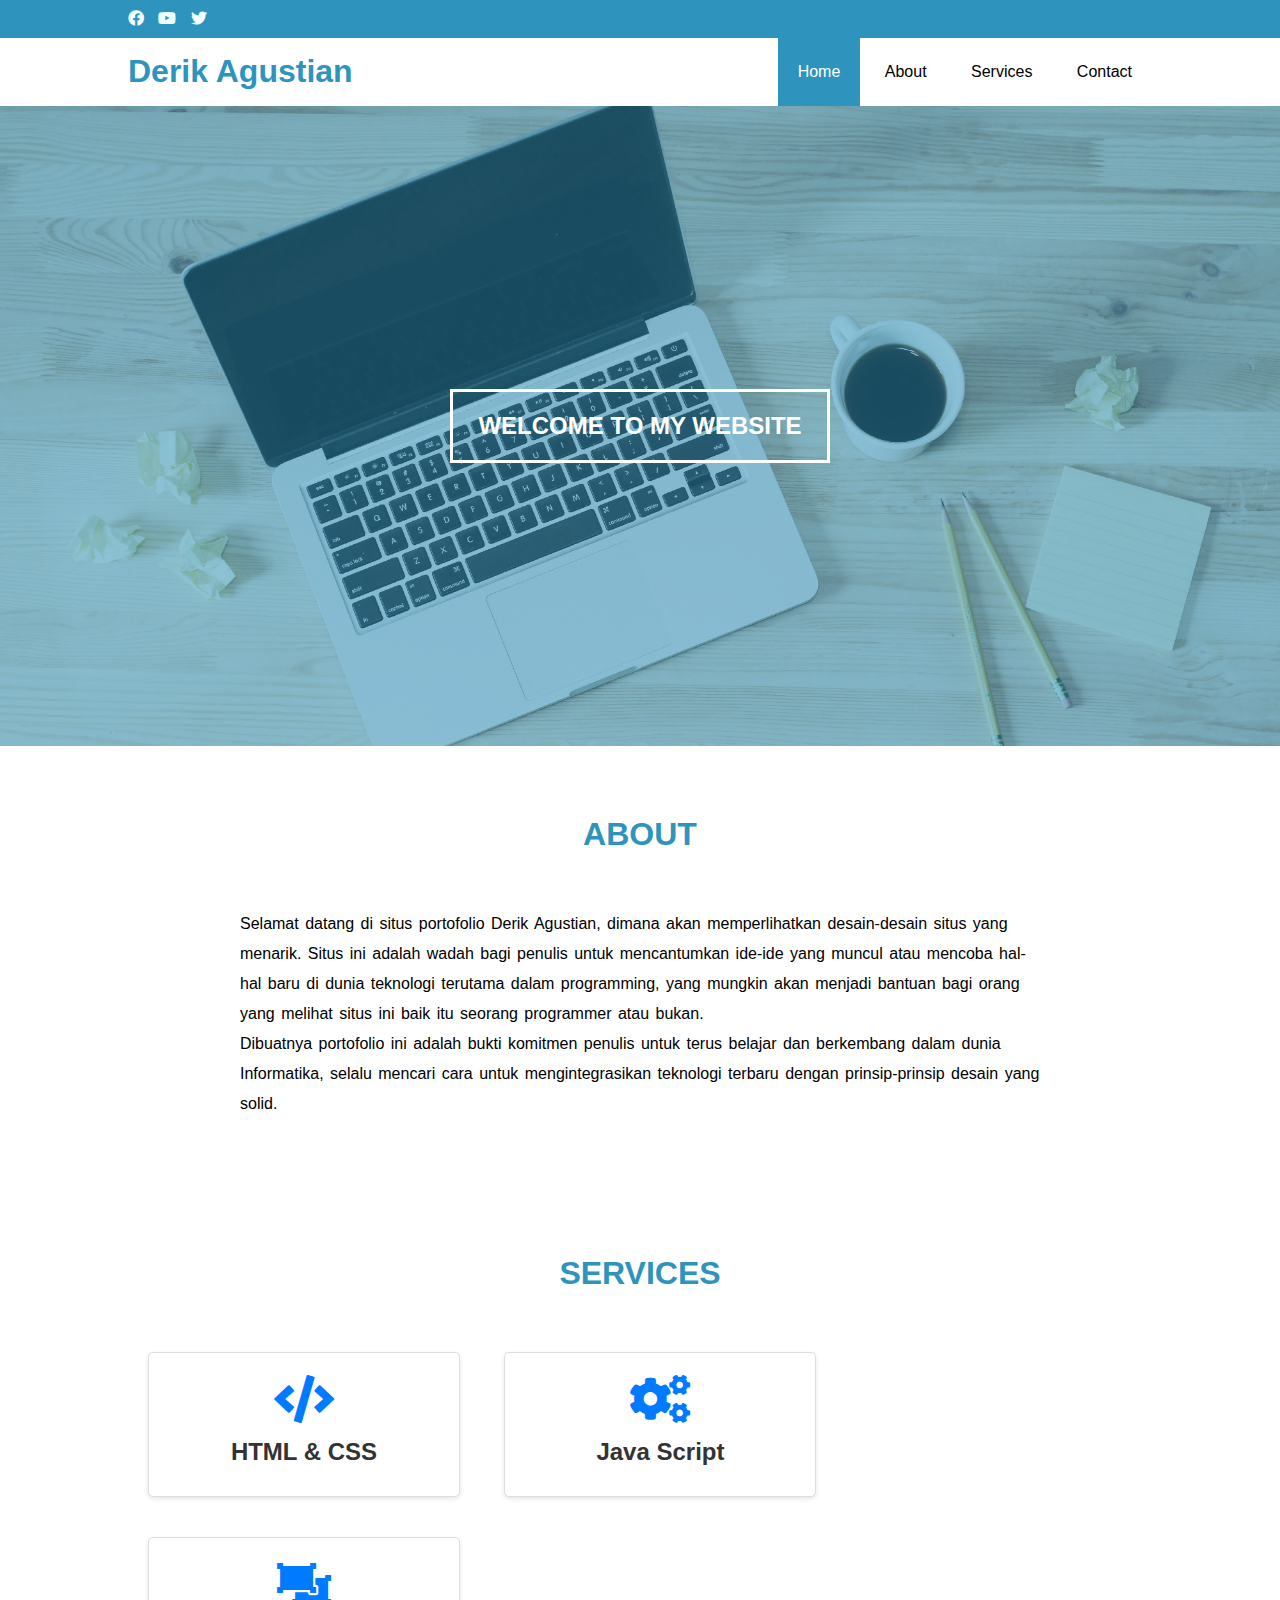
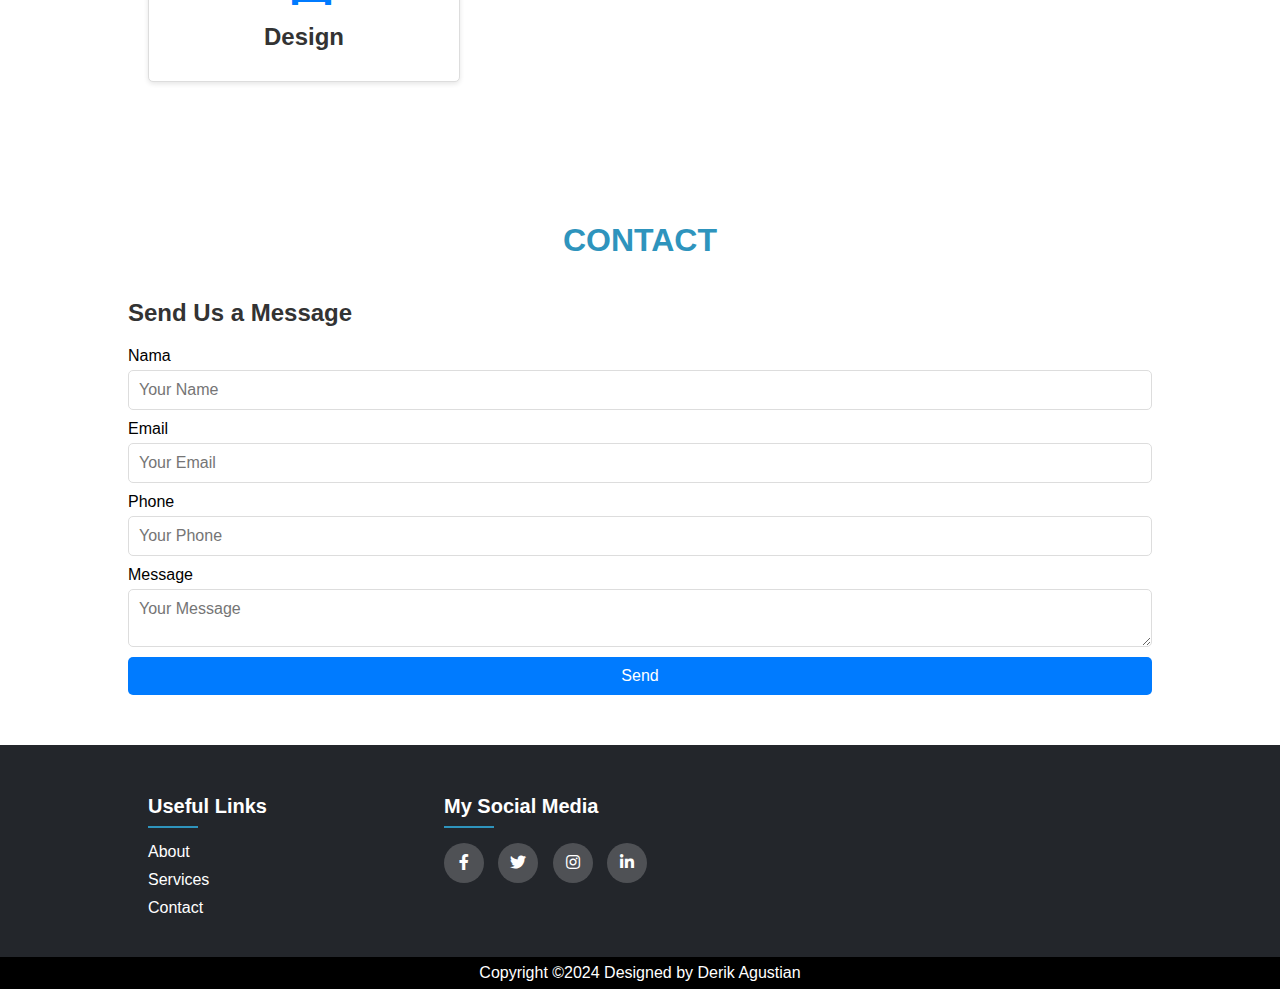
<file: index.html>
<!DOCTYPE html>
<html lang="en">
  <head>
    <meta charset="UTF-8" />
    <meta name="viewport" content="width=device-width, initial-scale=1.0" />
    <title>Derik Agustian</title>

    <!-- My CSS -->
    <link rel="stylesheet" href="CSS/style.css">

    <!-- Font Awesome -->
    <link rel="stylesheet" href="https://cdnjs.cloudflare.com/ajax/libs/font-awesome/5.13.0/css/all.min.css" />
  </head>
  <body>
    <div class="medsos">
      <div class="container">
        <ul>
          <li>
            <a href="http://facebook.com/derik.agustian.18""><i class="fab fa-facebook"></i></a>
          </li>
          <li>
            <a href="http://youtube.com/""><i class="fab fa-youtube"></i></a>
          </li>
          <li>
            <a href="http://twitter.com/""><i class="fab fa-twitter"></i></a>
          </li>
        </ul>
      </div>
    </div>
    <div class="container">
      <header>
        <h1><a href="index.html">Derik Agustian</a></h1>
        <ul>
          <li class="active"><a href="index.html">Home</a></li>
          <li><a href="about.html">About</a></li>
          <li><a href="service.html">Services</a></li>
          <li><a href="contact.html">Contact</a></li>
        </ul>
      </header>
    </div>
    <section class="gambar">
      <h2>WELCOME TO MY WEBSITE</h2>
    </section>
    <!-- about -->
    <section class="about">
      <h1>ABOUT</h1>
      <div class="container">
        <p>
          Selamat datang di situs portofolio Derik Agustian, dimana akan memperlihatkan desain-desain situs yang menarik. Situs ini adalah wadah bagi penulis untuk mencantumkan ide-ide yang muncul atau mencoba hal-hal baru di dunia teknologi terutama dalam programming, yang mungkin akan menjadi bantuan bagi orang yang melihat situs ini baik itu seorang programmer atau bukan.
        </p>
        <p>
          Dibuatnya portofolio ini adalah bukti komitmen penulis untuk terus belajar dan berkembang dalam dunia Informatika, selalu mencari cara untuk mengintegrasikan teknologi terbaru dengan prinsip-prinsip desain yang solid.
        </p>
      </div>
    </section>
    <!-- end about -->

    <!-- services -->
    <section class="services">
      <h1>SERVICES</h1>
      <div class="container">
        <div class="service-item">
          <div class="icon"><i class="fas fa-code"></i></div>
          <h3>HTML & CSS</h3>
        </div>
        <div class="service-item">
          <div class="icon"><i class="fas fa-cogs"></i></div>
          <h3>Java Script</h3>
        </div>
        <div class="service-item">
          <div class="icon"><i class="fas fa-object-ungroup"></i></div>
          <h3>Design</h3>
        </div>
      </div>
    </section>
    <!-- end services -->

    <!-- contact -->
    <section class="contact">
      <h1>CONTACT</h1>
      <div class="container">
        <div class="contact-form">
          <h2>Send Us a Message</h2>
          <form>
            <label for="nama">Nama</label>
            <input type="text" name="name" placeholder="Your Name" required />
            <label for="email">Email</label>
            <input type="email" name="email" placeholder="Your Email" required />
            <label for="phone">Phone</label>
            <input type="tel" name="phone" placeholder="Your Phone" required />
            <label for="message">Message</label>
            <textarea name="message" placeholder="Your Message" required></textarea>
            <button type="submit">Send</button>
          </form>
        </div>
      </div>
    </section>
    <!-- end contact -->

    <!-- footer -->
    <footer class="footer">
      <div class="container">
        <div class="row">
          <div class="footer-col">
            <h3>Useful Links</h3>
            <ul>
              <li><a href="about.html">About</a></li>
              <li><a href="service.html">Services</a></li>
              <li><a href="contact.html">Contact</a></li>
            </ul>
          </div>
          <div class="footer-col">
            <h3>My Social Media</h3>
            <div class="social-links">
              <a href="http://facebook.com/derik.agustian.18"><i class="fab fa-facebook-f"></i></a>
              <a href="http://x.com/"><i class="fab fa-twitter"></i></a>
              <a href="http://instagram.com/agstn13___"><i class="fab fa-instagram"></i></a>
              <a href="http://linkedin.com/"><i class="fab fa-linkedin-in"></i></a>
            </div>
          </div>
        </div>
      </div>
      <div class="footerBottom">
        <p>Copyright &copy;2024 Designed by <span class="designer">Derik Agustian</span></p>
      </div>
    </footer>
    <!-- end footer -->
  </body>
</html>
</file>
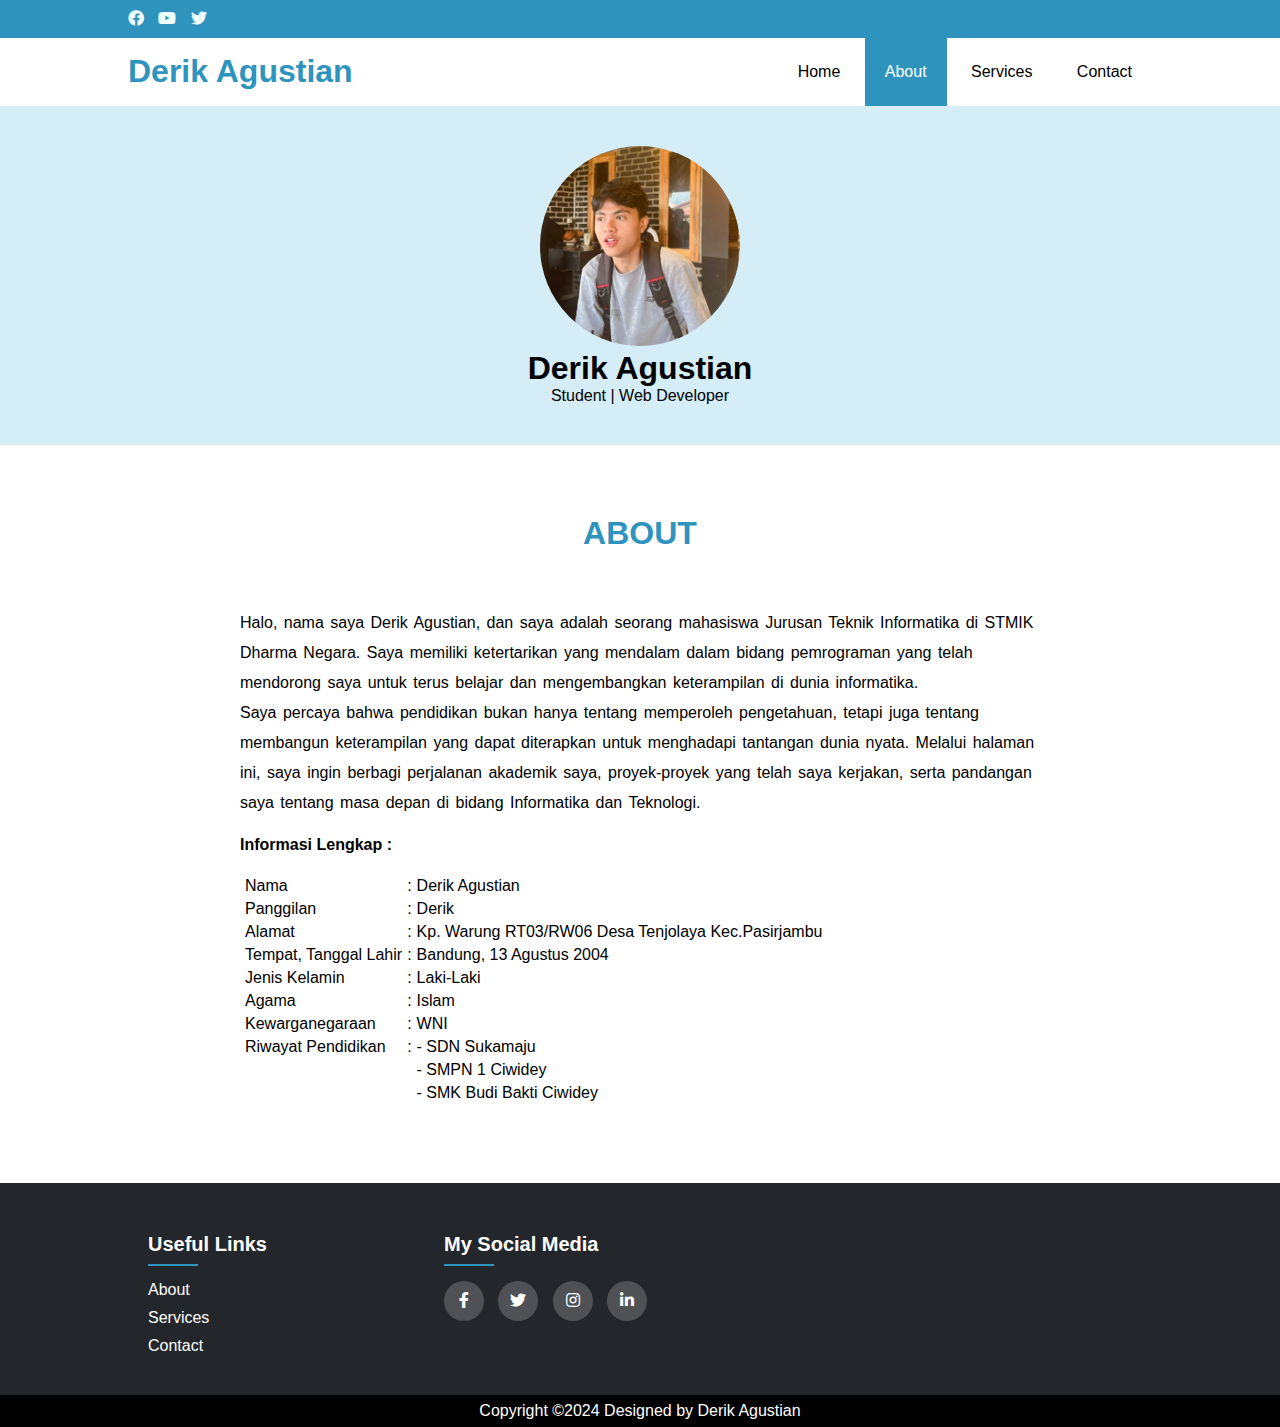
<file: about.html>
<!DOCTYPE html>
<html lang="en">
  <head>
    <meta charset="UTF-8" />
    <meta name="viewport" content="width=device-width, initial-scale=1.0" />
    <title>Derik Agustian</title>

    <!-- My CSS -->
    <link rel="stylesheet" href="CSS/style.css" />

    <!-- Font Awesome -->
    <link rel="stylesheet" href="https://cdnjs.cloudflare.com/ajax/libs/font-awesome/5.13.0/css/all.min.css" />
  </head>
  <body>
    <div class="medsos">
      <div class="container">
        <ul>
          <li>
            <a href="http://facebook.com/derik.agustian.18"><i class="fab fa-facebook"></i></a>
          </li>
          <li>
            <a href="http://youtube.com/"><i class="fab fa-youtube"></i></a>
          </li>
          <li>
            <a href="http://twitter.com/"><i class="fab fa-twitter"></i></a>
          </li>
        </ul>
      </div>
    </div>
    <div class="container">
      <header>
        <h1><a href="index.html">Derik Agustian</a></h1>
        <ul>
          <li><a href="index.html">Home</a></li>
          <li class="active"><a href="about.html">About</a></li>
          <li><a href="service.html">Services</a></li>
          <li><a href="contact.html">Contact</a></li>
        </ul>
      </header>
    </div>
    <div class="jumbotron">
      <img src="IMG/saya.jpg" alt="" />
      <h1>Derik Agustian</h1>
      <p>Student | Web Developer</p>
    </div>
    <section class="about">
      <h1>ABOUT</h1>
      <div class="container">
        <p>
          Halo, nama saya Derik Agustian, dan saya adalah seorang mahasiswa Jurusan Teknik Informatika di STMIK Dharma Negara. Saya memiliki ketertarikan yang mendalam dalam bidang pemrograman yang telah mendorong saya untuk terus belajar
          dan mengembangkan keterampilan di dunia informatika.
        </p>
        <p>
          Saya percaya bahwa pendidikan bukan hanya tentang memperoleh pengetahuan, tetapi juga tentang membangun keterampilan yang dapat diterapkan untuk menghadapi tantangan dunia nyata. Melalui halaman ini, saya ingin berbagi perjalanan
          akademik saya, proyek-proyek yang telah saya kerjakan, serta pandangan saya tentang masa depan di bidang Informatika dan Teknologi.
        </p>
        <br />
        <strong>Informasi Lengkap :</strong>
        <br />
        <table cellspacing="5px">
          <tr>
            <td>Nama</td>
            <td>:</td>
            <td>Derik Agustian</td>
          </tr>
          <tr>
            <td>Panggilan</td>
            <td>:</td>
            <td>Derik</td>
          </tr>
          <tr>
            <td>Alamat</td>
            <td>:</td>
            <td>Kp. Warung RT03/RW06 Desa Tenjolaya Kec.Pasirjambu</td>
          </tr>
          <tr>
            <td>Tempat, Tanggal Lahir</td>
            <td>:</td>
            <td>Bandung, 13 Agustus 2004</td>
          </tr>
          <tr>
            <td>Jenis Kelamin</td>
            <td>:</td>
            <td>Laki-Laki</td>
          </tr>
          <tr>
            <td>Agama</td>
            <td>:</td>
            <td>Islam</td>
          </tr>
          <tr>
            <td>Kewarganegaraan</td>
            <td>:</td>
            <td>WNI</td>
          </tr>
          <tr>
            <td>Riwayat Pendidikan</td>
            <td>:</td>
            <td>- SDN Sukamaju</td>
          </tr>
          <tr>
            <td></td>
            <td></td>
            <td>- SMPN 1 Ciwidey</td>
          </tr>
          <tr>
            <td></td>
            <td></td>
            <td>- SMK Budi Bakti Ciwidey</td>
          </tr>
        </table>
      </div>
    </section>

    <!-- footer -->
    <footer class="footer">
      <div class="container">
        <div class="row">
          <div class="footer-col">
            <h3>Useful Links</h3>
            <ul>
              <li><a href="about.html">About</a></li>
              <li><a href="service.html">Services</a></li>
              <li><a href="contact.html">Contact</a></li>
            </ul>
          </div>
          <div class="footer-col">
            <h3>My Social Media</h3>
            <div class="social-links">
              <a href="http://facebook.com/derik.agustian.18"><i class="fab fa-facebook-f"></i></a>
              <a href="http://x.com/"><i class="fab fa-twitter"></i></a>
              <a href="http://instagram.com/agstn13___"><i class="fab fa-instagram"></i></a>
              <a href="http://linkedin.com/"><i class="fab fa-linkedin-in"></i></a>
            </div>
          </div>
        </div>
      </div>
      <div class="footerBottom">
        <p>Copyright &copy;2024 Designed by <span class="designer">Derik Agustian</span></p>
      </div>
    </footer>
    <!-- end footer -->
  </body>
</html>
</file>
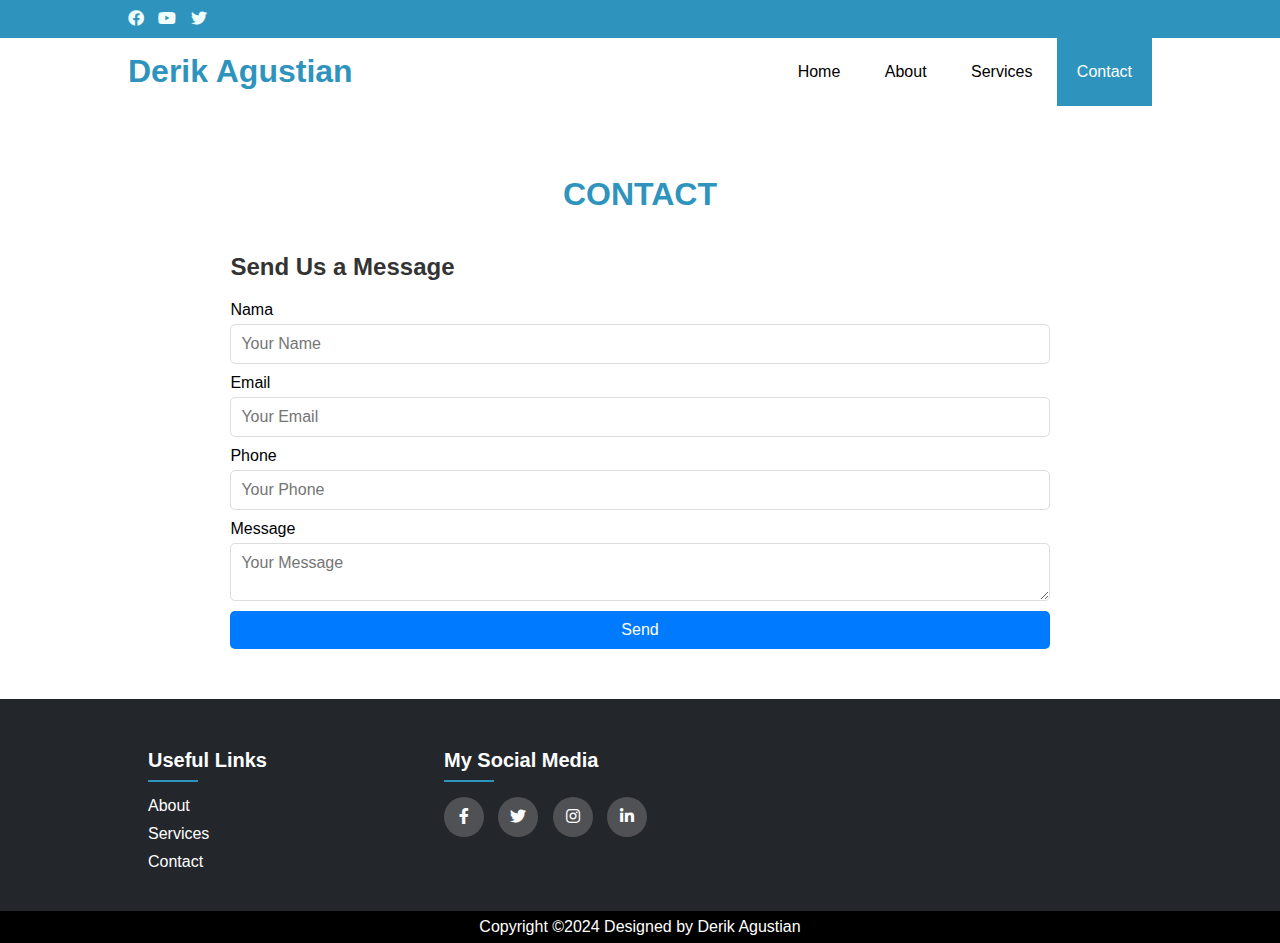
<file: contact.html>
<!DOCTYPE html>
<html lang="en">
  <head>
    <meta charset="UTF-8" />
    <meta name="viewport" content="width=device-width, initial-scale=1.0" />
    <title>Derik Agustian</title>

    <!-- My CSS -->
    <link rel="stylesheet" href="CSS/style.css" />

    <!-- Font Awesome -->
    <link rel="stylesheet" href="https://cdnjs.cloudflare.com/ajax/libs/font-awesome/5.13.0/css/all.min.css" />
  </head>
  <body>
    <div class="medsos">
      <div class="container">
        <ul>
          <li>
            <a href="http://facebook.com/derik.agustian.18"><i class="fab fa-facebook"></i></a>
          </li>
          <li>
            <a href="http://youtube.com/"><i class="fab fa-youtube"></i></a>
          </li>
          <li>
            <a href="http://twitter.com/"><i class="fab fa-twitter"></i></a>
          </li>
        </ul>
      </div>
    </div>
    <div class="container">
      <header>
        <h1><a href="index.html">Derik Agustian</a></h1>
        <ul>
          <li><a href="index.html">Home</a></li>
          <li><a href="about.html">About</a></li>
          <li><a href="service.html">Services</a></li>
          <li class="active"><a href="contact.html">Contact</a></li>
        </ul>
      </header>
    

    <!-- contact -->
    <section class="contact">
      <h1>CONTACT</h1>
      <div class="container">
        <div class="contact-form">
          <h2>Send Us a Message</h2>
          <form>
            <label for="nama">Nama</label>
            <input type="text" name="name" placeholder="Your Name" required />
            <label for="email">Email</label>
            <input type="email" name="email" placeholder="Your Email" required />
            <label for="phone">Phone</label>
            <input type="tel" name="phone" placeholder="Your Phone" required />
            <label for="message">Message</label>
            <textarea name="message" placeholder="Your Message" required></textarea>
            <button type="submit">Send</button>
          </form>
          </div>
        </div>
      </div>
    </section>
    <!-- end contact -->

    <!-- footer -->
    <footer class="footer">
      <div class="container">
        <div class="row">
          <div class="footer-col">
            <h3>Useful Links</h3>
            <ul>
              <li><a href="about.html">About</a></li>
              <li><a href="service.html">Services</a></li>
              <li><a href="contact.html">Contact</a></li>
            </ul>
          </div>
          <div class="footer-col">
            <h3>My Social Media</h3>
            <div class="social-links">
              <a href="http://facebook.com/derik.agustian.18"><i class="fab fa-facebook-f"></i></a>
              <a href="http://x.com/"><i class="fab fa-twitter"></i></a>
              <a href="http://instagram.com/agstn13___"><i class="fab fa-instagram"></i></a>
              <a href="http://linkedin.com/"><i class="fab fa-linkedin-in"></i></a>
            </div>
          </div>
        </div>
      </div>
      <div class="footerBottom">
        <p>Copyright &copy;2024 Designed by <span class="designer">Derik Agustian</span></p>
      </div>
    </footer>
    <!-- end footer -->
  </body>
</html>
</file>
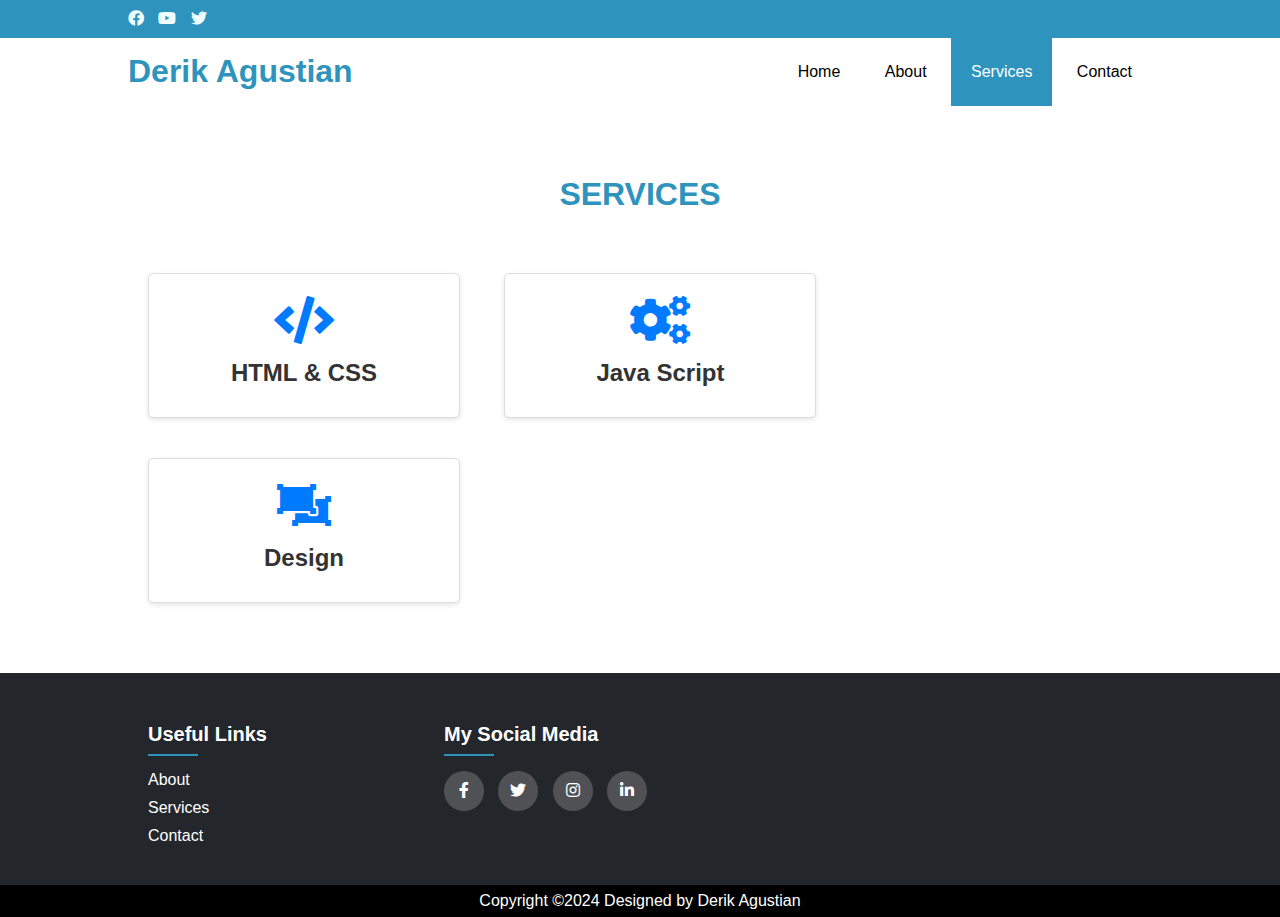
<file: service.html>
<!DOCTYPE html>
<html lang="en">
  <head>
    <meta charset="UTF-8" />
    <meta name="viewport" content="width=device-width, initial-scale=1.0" />
    <title>Derik Agustian</title>

    <!-- My CSS -->
    <link rel="stylesheet" href="CSS/style.css" />

    <!-- Font Awesome -->
    <link rel="stylesheet" href="https://cdnjs.cloudflare.com/ajax/libs/font-awesome/5.13.0/css/all.min.css" />
  </head>
  <body>
    <div class="medsos">
      <div class="container">
        <ul>
          <li>
            <a href="http://facebook.com/derik.agustian.18"><i class="fab fa-facebook"></i></a>
          </li>
          <li>
            <a href="http://youtube.com/"><i class="fab fa-youtube"></i></a>
          </li>
          <li>
            <a href="http://twitter.com/"><i class="fab fa-twitter"></i></a>
          </li>
        </ul>
      </div>
    </div>
    <div class="container">
      <header>
        <h1><a href="index.html">Derik Agustian</a></h1>
        <ul>
          <li><a href="index.html">Home</a></li>
          <li><a href="about.html">About</a></li>
          <li class="active"><a href="service.html">Services</a></li>
          <li><a href="contact.html">Contact</a></li>
        </ul>
      </header>
    </div>
    <section class="services">
      <h1>SERVICES</h1>
      <div class="container">
        <div class="service-item">
          <div class="icon"><i class="fas fa-code"></i></div>
          <h3>HTML & CSS</h3>
        </div>
        <div class="service-item">
          <div class="icon"><i class="fas fa-cogs"></i></div>
          <h3>Java Script</h3>
        </div>
        <div class="service-item">
          <div class="icon"><i class="fas fa-object-ungroup"></i></div>
          <h3>Design</h3>
        </div>
      </div>
    </section>

    <!-- footer -->
    <footer class="footer">
      <div class="container">
        <div class="row">
          <div class="footer-col">
            <h3>Useful Links</h3>
            <ul>
              <li><a href="about.html">About</a></li>
              <li><a href="service.html">Services</a></li>
              <li><a href="contact.html">Contact</a></li>
            </ul>
          </div>
          <div class="footer-col">
            <h3>My Social Media</h3>
            <div class="social-links">
              <a href="http://facebook.com/derik.agustian.18"><i class="fab fa-facebook-f"></i></a>
              <a href="http://x.com/"><i class="fab fa-twitter"></i></a>
              <a href="http://instagram.com/agstn13___"><i class="fab fa-instagram"></i></a>
              <a href="http://linkedin.com/"><i class="fab fa-linkedin-in"></i></a>
            </div>
          </div>
        </div>
      </div>
      <div class="footerBottom">
        <p>Copyright &copy;2024 Designed by <span class="designer">Derik Agustian</span></p>
      </div>
    </footer>
    <!-- end footer -->
  </body>
</html>
</file>
<file: CSS/style.css>
* {
  padding: 0;
  margin: 0;
  font-family: sans-serif;
}

a {
  color: inherit;
  text-decoration: none;
}

.medsos {
  padding: 10px 0;
  background-color: rgb(46, 148, 189);
}

.medsos ul li {
  display: inline-block;
  color: azure;
  margin-right: 10px;
}

.container {
  width: 80%;
  margin: 0 auto;
}

.container :after {
  content: "";
  display: block;
  clear: both;
}

header h1 {
  float: left;
  padding: 15px 0;
  color: rgb(46, 148, 189);
}

header ul {
  float: right;
}

header ul li {
  display: inline-block;
}

header ul li a {
  padding: 25px 20px;
  display: inline-block;
  transition: transform 0.3s;
}

header ul li a:hover {
  background-color: rgb(46, 148, 189);
  color: rgb(255, 255, 255);
  transform: translateY(-10px);
}

.active {
  background-color: rgb(46, 148, 189);
  color: rgb(255, 255, 255);
}

.gambar {
  height: 60vh;
  background-image: url("../IMG/lauren-mancke-aOC7TSLb1o8-unsplash.jpg");
  background-size: cover;
  position: relative;
  display: flex;
  justify-content: center;
  align-items: center;
}

.gambar:after {
  content: "";
  display: block;
  position: absolute;
  top: 0;
  left: 0;
  right: 0;
  bottom: 0;
  background-color: rgba(46, 148, 189, 0.5);
}

.gambar h2 {
  color: rgb(255, 255, 255);
  z-index: 1;
  padding: 20px 25px;
  border: 3px solid white;
}

section {
  padding: 50px 0;
}

section h1 {
  text-align: center;
  padding: 20px 0;
  color: rgb(46, 148, 189);
  margin-bottom: 20px;
}

.about p {
  color: black;
  word-spacing: 2px;
  line-height: 30px;
}

.about .container {
  max-width: 800px;
  margin: 0 auto;
  padding: 1em;
}

.jumbotron {
  padding-top: 40px;
  padding-bottom: 40px;
  text-align: center;
  justify-content: center;
  background-color: rgba(169, 220, 240, 0.5);
}

.jumbotron img {
  width: 200px;
  height: 200px;
  border-radius: 50%;
  justify-content: center;
  background-size: cover;
}

.services {
  background-color: #fff;
  padding: 50px 0;
}

.service-item {
  text-align: center;
  margin: 20px;
  padding: 20px;
  border: 1px solid #ddd;
  border-radius: 5px;
  background-color: #fff;
  box-shadow: 0 2px 5px rgba(0, 0, 0, 0.1);
  transition: transform 0.3s;
  display: inline-block;
  width: 270px;
}

.service-item:hover {
  transform: translateY(-10px);
}

.icon {
  font-size: 3em;
  margin-bottom: 10px;
  color: #007bff;
}

.service-item h3 {
  font-size: 1.5em;
  margin-bottom: 10px;
  color: #333;
}

.contact {
  background-color: #fff;
  padding: 50px 0;
}

.contact-form {
  flex: 1;
  min-width: 300px;
}

.contact-form h2 {
  margin-bottom: 20px;
  color: #333;
}

.contact-form form {
  display: flex;
  flex-direction: column;
}

.contact-form input,
.contact-form textarea {
  margin-bottom: 10px;
  padding: 10px;
  border: 1px solid #ddd;
  border-radius: 5px;
  font-size: 1em;
}

.contact-form label {
  padding-bottom: 5px;
}

.contact-form textarea {
  resize: vertical;
}

.contact-form button {
  padding: 10px;
  border: none;
  border-radius: 5px;
  background-color: #007bff;
  color: #fff;
  font-size: 1em;
  cursor: pointer;
}

.contact-form button:hover {
  background-color: #0056b3;
}

.footer .container {
  margin: auto;
}

.footer {
  background-color: #23262b;
  padding: 50px 0 0 0;
}

.footer .row {
  display: flex;
  flex-wrap: wrap;
}

.footer-col {
  width: 25%;
  padding: 0 20px;
}

.footer-col h3 {
  font-size: 20px;
  color: #ffffff;
  text-transform: capitalize;
  margin-bottom: 25px;
  font-weight: bold;
  position: relative;
}

.footer-col h3::before {
  content: "";
  position: absolute;
  left: 0;
  bottom: -10px;
  background-color: rgb(46, 148, 189);
  height: 2px;
  box-sizing: border-box;
  width: 50px;
}

.footer ul li:not(:last-child) {
  margin-bottom: 10px;
}

.footer-col ul li {
  font-size: 16px;
  text-transform: capitalize;
  color: #ffffff;
  font-weight: 300;
  list-style-type: none;
}

.footer-col .social-links a {
  display: inline-block;
  height: 40px;
  width: 40px;
  background-color: rgba(255, 255, 255, 0.2);
  margin: 0 10px 10px 0;
  text-align: center;
  line-height: 40px;
  border-radius: 50%;
  color: #ffffff;
  transition: 0.5s;
}

.footer-col .social-links :hover {
  background-color: rgba(255, 255, 255, 0.5);
}

.footerBottom {
  background-color: #000;
  margin-top: 40px;
  padding: 7px;
  text-align: center;
}
.footerBottom {
  color: #fff;
}
</file>
